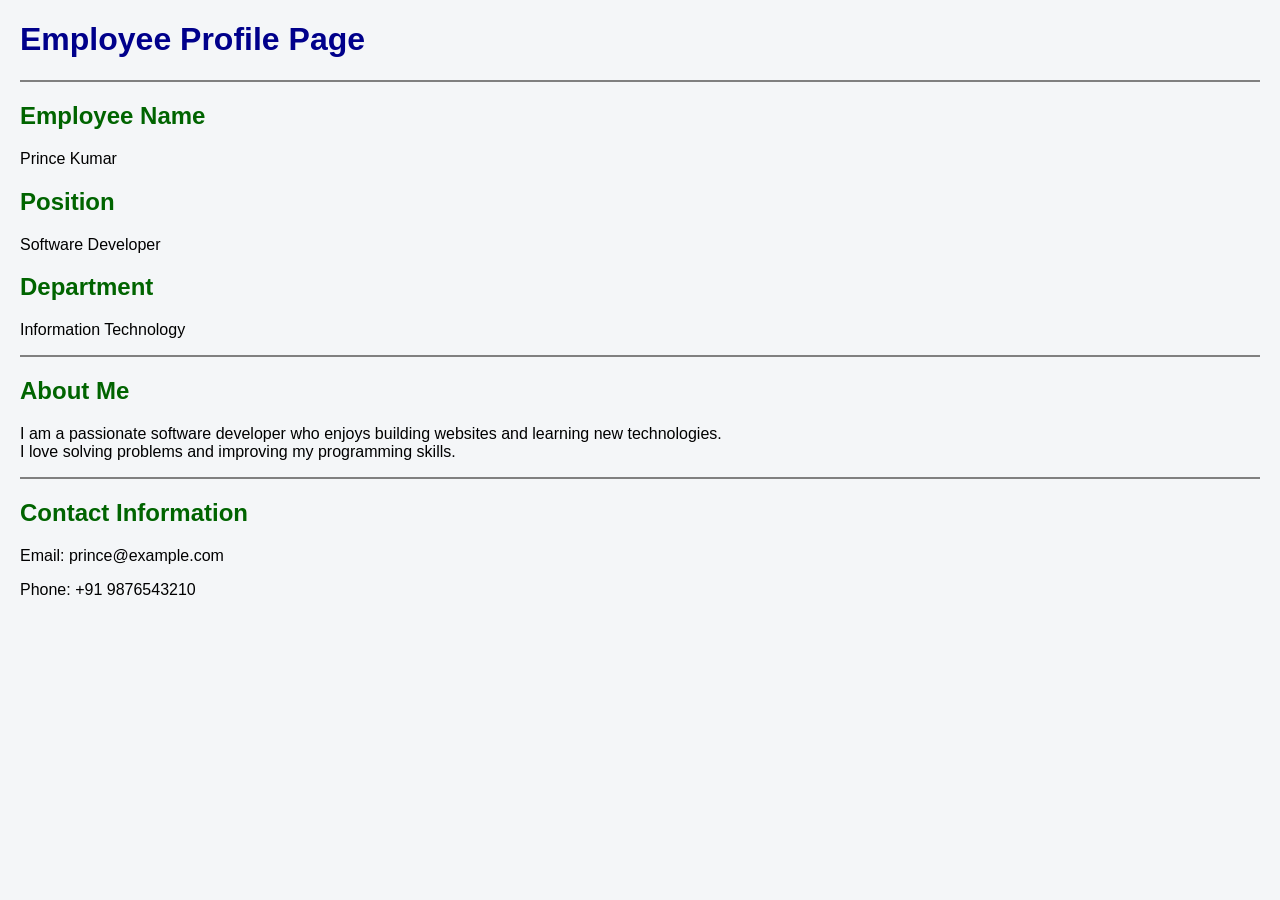
<file: Unit-1-WebTechnology/Task 1- Basic-Structure-of-HTML/index.html>
<!DOCTYPE html>
<!-- Prince Employee Profile Page -->

<html>
<head>
    <title>Employee Profile</title>

    <style>
        body {
            font-family: Arial, sans-serif;
            background-color: #f4f6f8;
            margin: 20px;
        }

        h1 {
            color: darkblue;
        }

        h2 {
            color: darkgreen;
        }

        p {
            font-size: 16px;
        }

        hr {
            border: 1px solid gray;
        }
    </style>

</head>

<body>

    <h1>Employee Profile Page</h1>
    <hr>

    <h2>Employee Name</h2>
    <p>Prince Kumar</p>

    <h2>Position</h2>
    <p>Software Developer</p>

    <h2>Department</h2>
    <p>Information Technology</p>

    <hr>

    <h2>About Me</h2>
    <p>
        I am a passionate software developer who enjoys building websites 
        and learning new technologies.<br>
        I love solving problems and improving my programming skills.
    </p>

    <hr>

    <h2>Contact Information</h2>
    <p>Email: prince@example.com</p>
    <p>Phone: +91 9876543210</p>

</body>
</html>
</file>
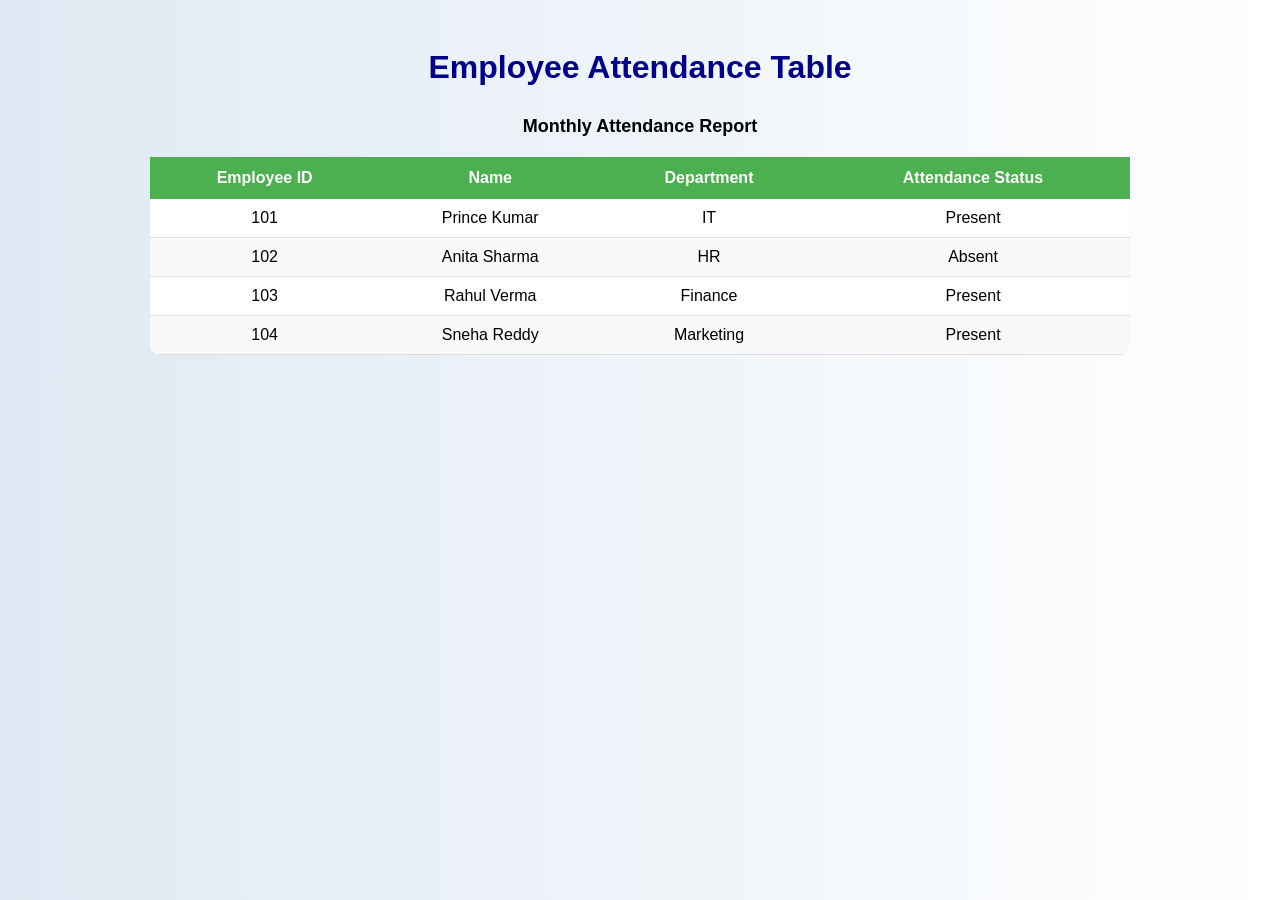
<file: Unit-1-WebTechnology/Task 2-Employee-Attendance-Table/index.html>
<!DOCTYPE html>
<html lang="en">
<head>
    <meta charset="UTF-8">
    <title>Employee Attendance Table</title>
    <link rel="stylesheet" href="style.css">
</head>
<body>

    <h1>Employee Attendance Table</h1>

    <table>
        <caption>Monthly Attendance Report</caption>

        <thead>
            <tr>
                <th>Employee ID</th>
                <th>Name</th>
                <th>Department</th>
                <th>Attendance Status</th>
            </tr>
        </thead>

        <tbody>
            <tr>
                <td>101</td>
                <td>Prince Kumar</td>
                <td>IT</td>
                <td>Present</td>
            </tr>

            <tr>
                <td>102</td>
                <td>Anita Sharma</td>
                <td>HR</td>
                <td>Absent</td>
            </tr>

            <tr>
                <td>103</td>
                <td>Rahul Verma</td>
                <td>Finance</td>
                <td>Present</td>
            </tr>

            <tr>
                <td>104</td>
                <td>Sneha Reddy</td>
                <td>Marketing</td>
                <td>Present</td>
            </tr>
        </tbody>

    </table>

</body>
</html>
</file>
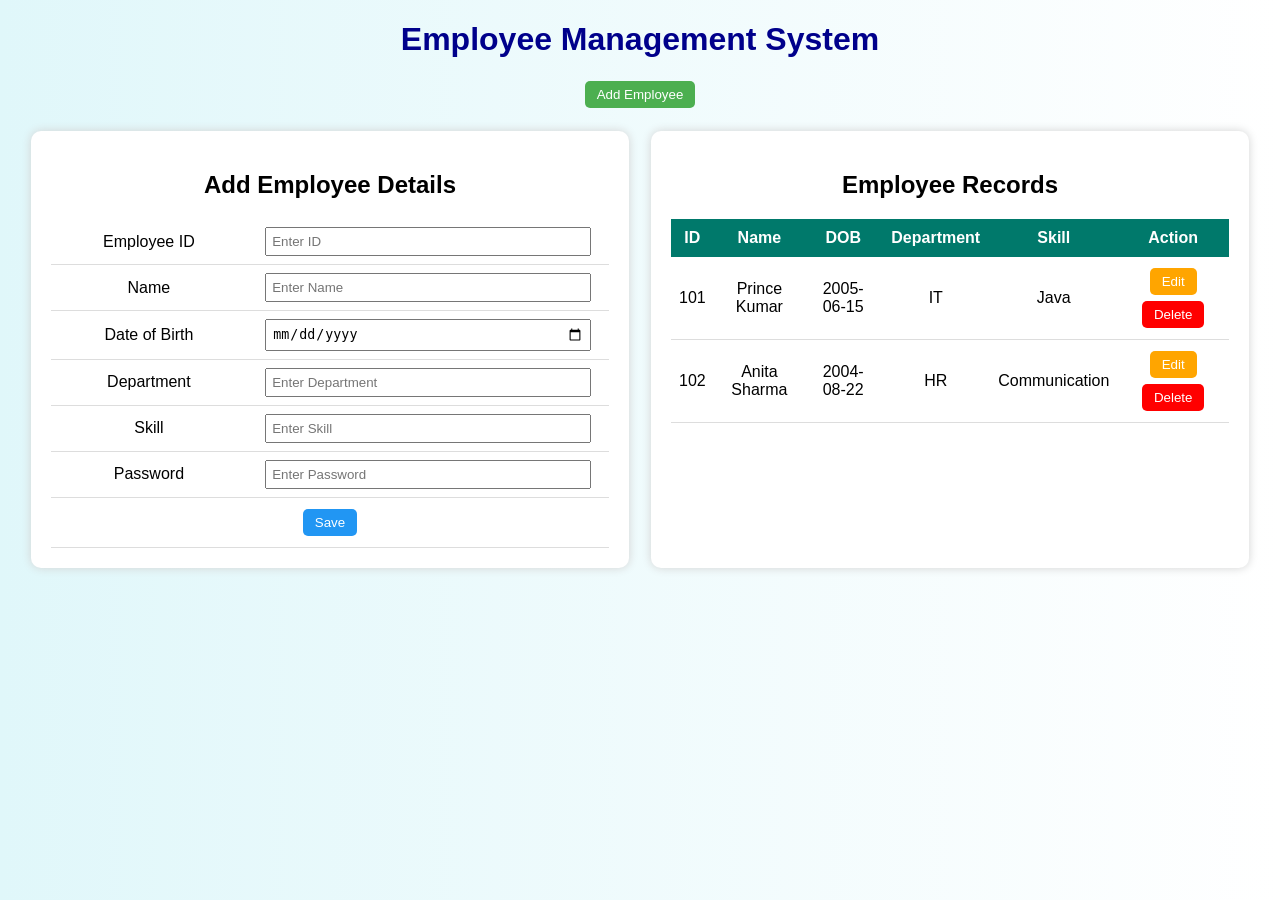
<file: Unit-1-WebTechnology/Task 3-Employee-Database/index.html>
<!DOCTYPE html>
<html lang="en">
<head>
    <meta charset="UTF-8">
    <title>Employee Management System</title>
    <link rel="stylesheet" href="style.css">
</head>
<body>

    <h1>Employee Management System</h1>

    <!-- Add Button -->
    <button class="add-btn">Add Employee</button>

    <div class="container">

        <!-- Employee Input Form Table -->
        <div class="form-section">
            <h2>Add Employee Details</h2>
            <table class="input-table">
                <tr>
                    <td>Employee ID</td>
                    <td><input type="text" placeholder="Enter ID"></td>
                </tr>
                <tr>
                    <td>Name</td>
                    <td><input type="text" placeholder="Enter Name"></td>
                </tr>
                <tr>
                    <td>Date of Birth</td>
                    <td><input type="date"></td>
                </tr>
                <tr>
                    <td>Department</td>
                    <td><input type="text" placeholder="Enter Department"></td>
                </tr>
                <tr>
                    <td>Skill</td>
                    <td><input type="text" placeholder="Enter Skill"></td>
                </tr>
                <tr>
                    <td>Password</td>
                    <td><input type="password" placeholder="Enter Password"></td>
                </tr>
                <tr>
                    <td colspan="2" align="center">
                        <button class="save-btn">Save</button>
                    </td>
                </tr>
            </table>
        </div>

        <!-- Employee Display Table -->
        <div class="display-section">
            <h2>Employee Records</h2>
            <table class="display-table">
                <tr>
                    <th>ID</th>
                    <th>Name</th>
                    <th>DOB</th>
                    <th>Department</th>
                    <th>Skill</th>
                    <th>Action</th>
                </tr>

                <tr>
                    <td>101</td>
                    <td>Prince Kumar</td>
                    <td>2005-06-15</td>
                    <td>IT</td>
                    <td>Java</td>
                    <td>
                        <button class="edit-btn">Edit</button>
                        <button class="delete-btn">Delete</button>
                    </td>
                </tr>

                <tr>
                    <td>102</td>
                    <td>Anita Sharma</td>
                    <td>2004-08-22</td>
                    <td>HR</td>
                    <td>Communication</td>
                    <td>
                        <button class="edit-btn">Edit</button>
                        <button class="delete-btn">Delete</button>
                    </td>
                </tr>

            </table>
        </div>

    </div>

</body>
</html>
</file>
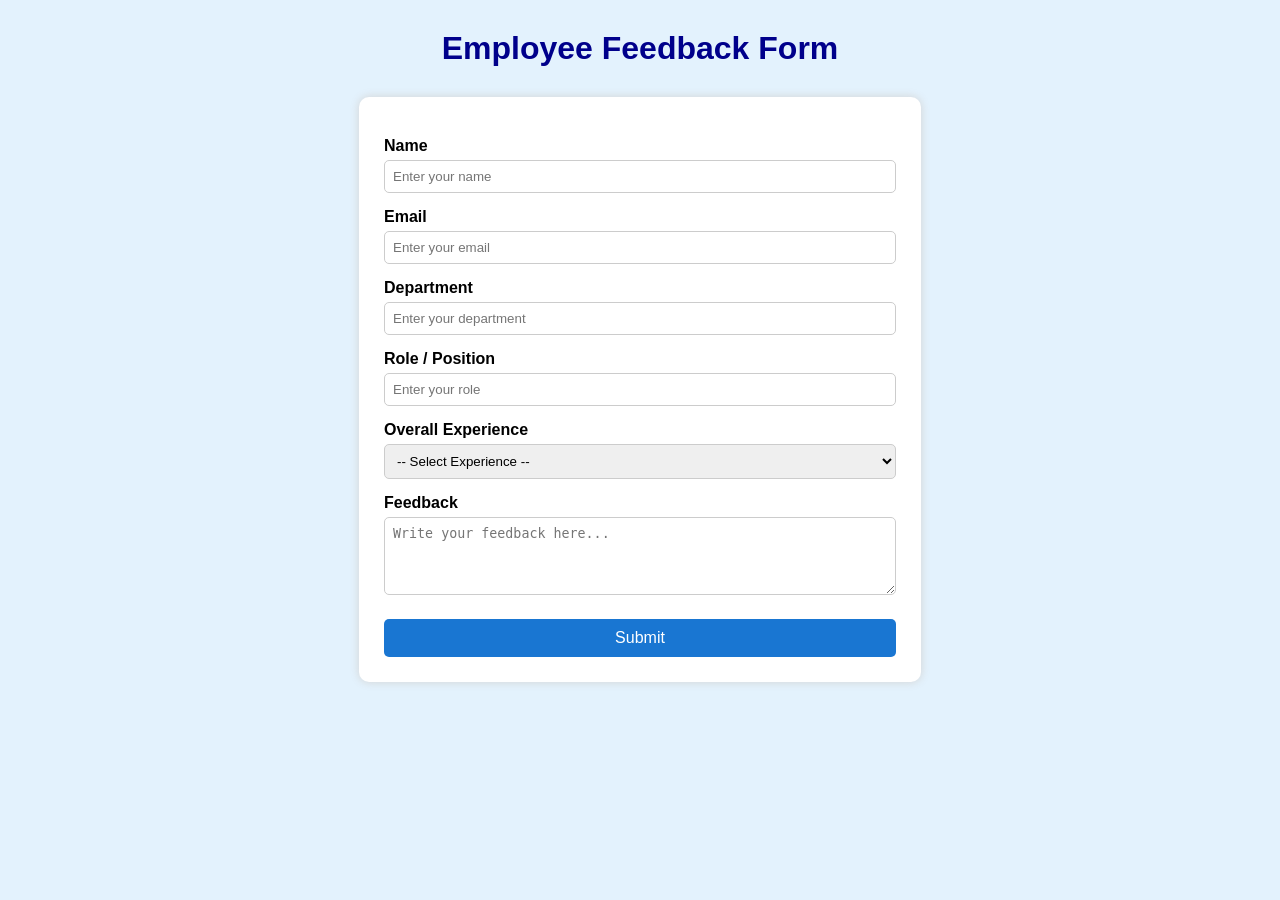
<file: Unit-1-WebTechnology/Task 4-Employee-Feedback-Form/index.html>
<!DOCTYPE html>
<html lang="en">
<head>
    <meta charset="UTF-8">
    <title>Employee Feedback Form</title>
    <link rel="stylesheet" href="style.css">
</head>
<body>

    <h1>Employee Feedback Form</h1>

    <div class="form-container">
        <form>

            <label for="name">Name</label>
            <input type="text" id="name" placeholder="Enter your name" required>

            <label for="email">Email</label>
            <input type="email" id="email" placeholder="Enter your email" required>

            <label for="department">Department</label>
            <input type="text" id="department" placeholder="Enter your department" required>

            <label for="role">Role / Position</label>
            <input type="text" id="role" placeholder="Enter your role" required>

            <label for="experience">Overall Experience</label>
            <select id="experience" required>
                <option value="">-- Select Experience --</option>
                <option>Excellent</option>
                <option>Good</option>
                <option>Average</option>
                <option>Poor</option>
            </select>

            <label for="feedback">Feedback</label>
            <textarea id="feedback" rows="4" placeholder="Write your feedback here..." required></textarea>

            <button type="submit">Submit</button>

        </form>
    </div>

</body>
</html>
</file>
<file: Unit-1-WebTechnology/Task 2-Employee-Attendance-Table/style.css>
/* Page Styling */
body {
    font-family: Arial, sans-serif;
    background: linear-gradient(to right, #dfe9f3, #ffffff);
    text-align: center;
    padding: 20px;
}

/* Heading */
h1 {
    color: darkblue;
    margin-bottom: 20px;
}

/* Table Styling */
table {
    width: 80%;
    margin: auto;
    border-collapse: collapse;
    background-color: white;
    border-radius: 10px;
    overflow: hidden;
}

/* Caption */
caption {
    font-size: 18px;
    font-weight: bold;
    padding: 10px;
    margin-bottom: 10px;
}

/* Table Header */
th {
    background-color: #4CAF50;
    color: white;
    padding: 12px;
}

/* Table Data */
td {
    padding: 10px;
    border-bottom: 1px solid #ddd;
}

/* Row Hover Effect */
tr:hover {
    background-color: #f2f2f2;
}

/* Alternate Row Color */
tbody tr:nth-child(even) {
    background-color: #f9f9f9;
}
</file>
<file: Unit-1-WebTechnology/Task 3-Employee-Database/style.css>
/* Page Styling */
body {
    font-family: Arial, sans-serif;
    background: linear-gradient(to right, #e0f7fa, #ffffff);
    margin: 20px;
    text-align: center;
}

/* Heading */
h1 {
    color: darkblue;
    margin-bottom: 20px;
}

/* Flexbox Container */
.container {
    display: flex;
    justify-content: space-around;
    flex-wrap: wrap;
    margin-top: 20px;
}

/* Sections */
.form-section,
.display-section {
    width: 45%;
    background-color: white;
    padding: 20px;
    border-radius: 10px;
    box-shadow: 0 0 10px lightgray;
    margin-bottom: 20px;
}

/* Tables */
table {
    width: 100%;
    border-collapse: collapse;
}

th {
    background-color: #00796b;
    color: white;
    padding: 10px;
}

td {
    padding: 8px;
    border-bottom: 1px solid #ddd;
}

/* Input Fields */
input {
    width: 90%;
    padding: 5px;
}

/* Buttons */
button {
    padding: 6px 12px;
    border: none;
    border-radius: 5px;
    cursor: pointer;
    margin: 3px;
}

/* Specific Buttons */
.add-btn {
    background-color: #4CAF50;
    color: white;
}

.save-btn {
    background-color: #2196F3;
    color: white;
}

.edit-btn {
    background-color: orange;
    color: white;
}

.delete-btn {
    background-color: red;
    color: white;
}

/* Hover Effects */
button:hover {
    opacity: 0.8;
}

/* Hidden Class */
.hidden {
    display: none;
}

/* Responsive Design */
@media (max-width: 768px) {
    .container {
        flex-direction: column;
        align-items: center;
    }

    .form-section,
    .display-section {
        width: 90%;
    }
}
</file>
<file: Unit-1-WebTechnology/Task 4-Employee-Feedback-Form/style.css>
/* Page Background */
body {
    font-family: Arial, sans-serif;
    background-color: #e3f2fd;
    margin: 0;
    padding: 0;
    text-align: center;
}

/* Heading */
h1 {
    margin-top: 30px;
    color: darkblue;
}

/* Form Container */
.form-container {
    width: 40%;
    margin: 30px auto;
    background-color: white;
    padding: 25px;
    border-radius: 10px;
    box-shadow: 0 0 10px lightgray;
    text-align: left;
}

/* Labels */
label {
    font-weight: bold;
    display: block;
    margin-top: 15px;
}

/* Inputs, Select & Textarea */
input,
select,
textarea {
    width: 100%;
    padding: 8px;
    margin-top: 5px;
    border: 1px solid #ccc;
    border-radius: 5px;
    box-sizing: border-box;
}

/* Button Styling */
button {
    width: 100%;
    padding: 10px;
    margin-top: 20px;
    background-color: #1976d2;
    color: white;
    border: none;
    border-radius: 5px;
    font-size: 16px;
    cursor: pointer;
}

/* Button Hover Effect */
button:hover {
    background-color: #0d47a1;
}

/* Responsive Design */
@media (max-width: 768px) {
    .form-container {
        width: 90%;
    }
}
</file>
